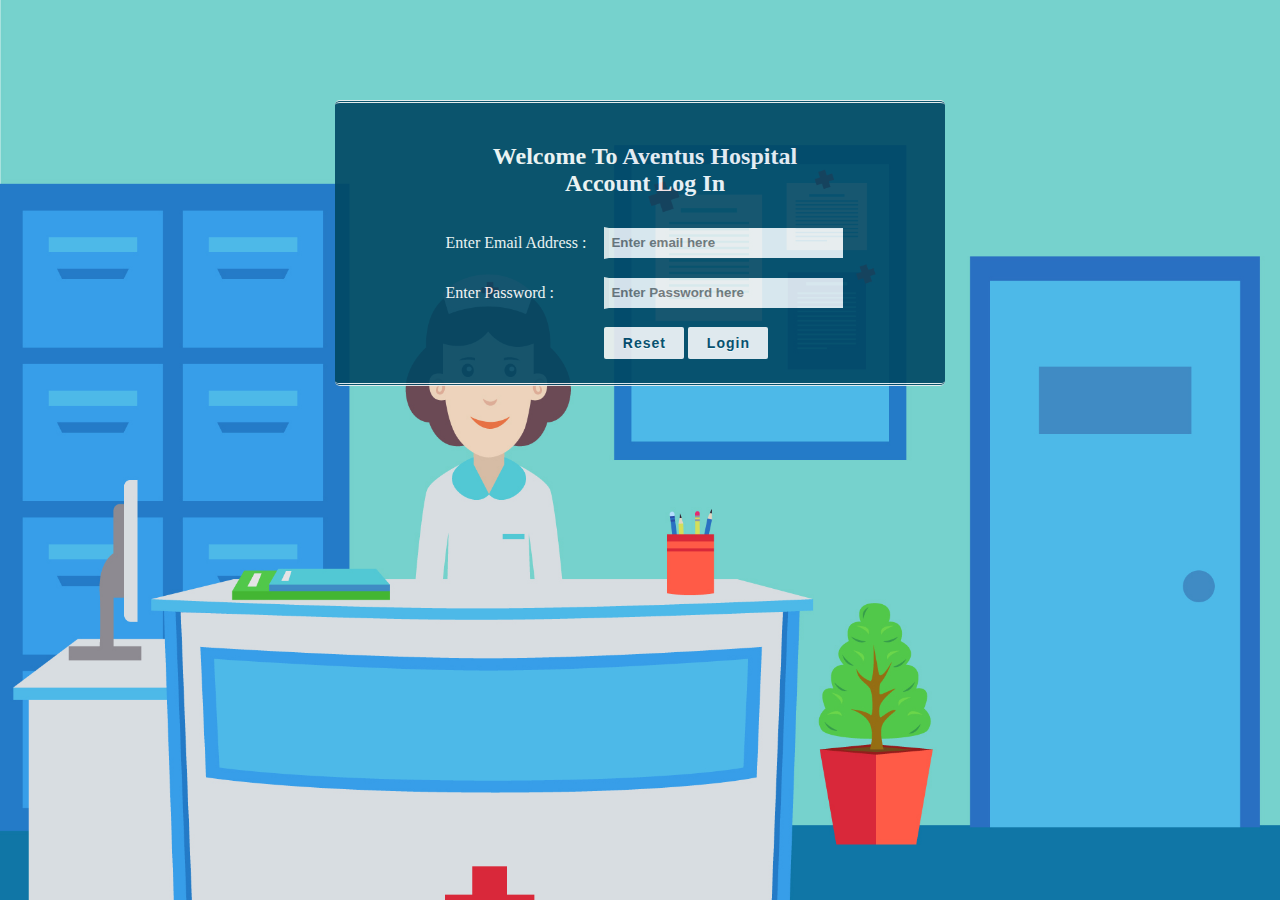
<file: index.html>
<!DOCTYPE html>
<html lang="en">
  <head>
    <meta charset="UTF-8" />
    <meta http-equiv="X-UA-Compatible" content="IE=edge" />
    <meta name="viewport" content="width=device-width, initial-scale=1.0" />
    <title>Document</title>
    <link rel="stylesheet" href="style.css" />
  </head>
  <body>
    <!-- Main div code -->
    <div id="main">
      <div class="h-tag">
        <h2>
          Welcome To Aventus Hospital <br />
          Account Log In
        </h2>
      </div>

      <!-- Login box -->
      <div class="login">
        <table cellspacing="2" align="center" cellpadding="8" border="0">
          <tr>
            <td>Enter Email Address :</td>
            <td>
              <input
                type="text"
                placeholder="Enter email here"
                id="email"
                class="tb"
              />
            </td>
          </tr>
          <tr>
            <td>Enter Password :</td>
            <td>
              <input
                type="password"
                placeholder="Enter Password here"
                id="pwd1"
                class="tb"
              />
            </td>
          </tr>
          <tr>
            <td></td>
            <td>
              <input
                type="submit"
                value="Reset"
                onclick="clearFunc()"
                class="btn"
              />
              <input
                type="submit"
                value="Login"
                class="btn"
                onClick="login()"
              />
            </td>
          </tr>
        </table>
      </div>
      <!-- login box div ending here.. -->
    </div>
    <!-- Main div ending here... -->

    <script>
      function login() {
        var uname = document.getElementById("email").value;
        var pwd = document.getElementById("pwd1").value;
        var filter =
          /^([a-zA-Z0-9_\.\-])+\@(([a-zA-Z0-9\-])+\.)+([a-zA-Z0-9]{2,4})+$/; // Alphanumericvalue @
        if (uname == "") {
          alert("please enter email address.");
        } else if (pwd == "") {
          alert("enter the password");
        } else if (!filter.test(uname)) {
          alert("Enter valid email id.");
        } else if (pwd.length < 6 || pwd.length > 6) {
          alert("Password min and max length is 6.");
        } else {
          alert(
            "Thank You! You are now Redirecting to Patient Registration Portal"
          );
          //Redirecting to other page
          window.location = "patientreg.html";
        }
      }
      //Reset Inputfield code.
      function clearFunc() {
        document.getElementById("email").value = "";
        document.getElementById("pwd1").value = "";
      }
    </script>
  </body>
</html>
</file>
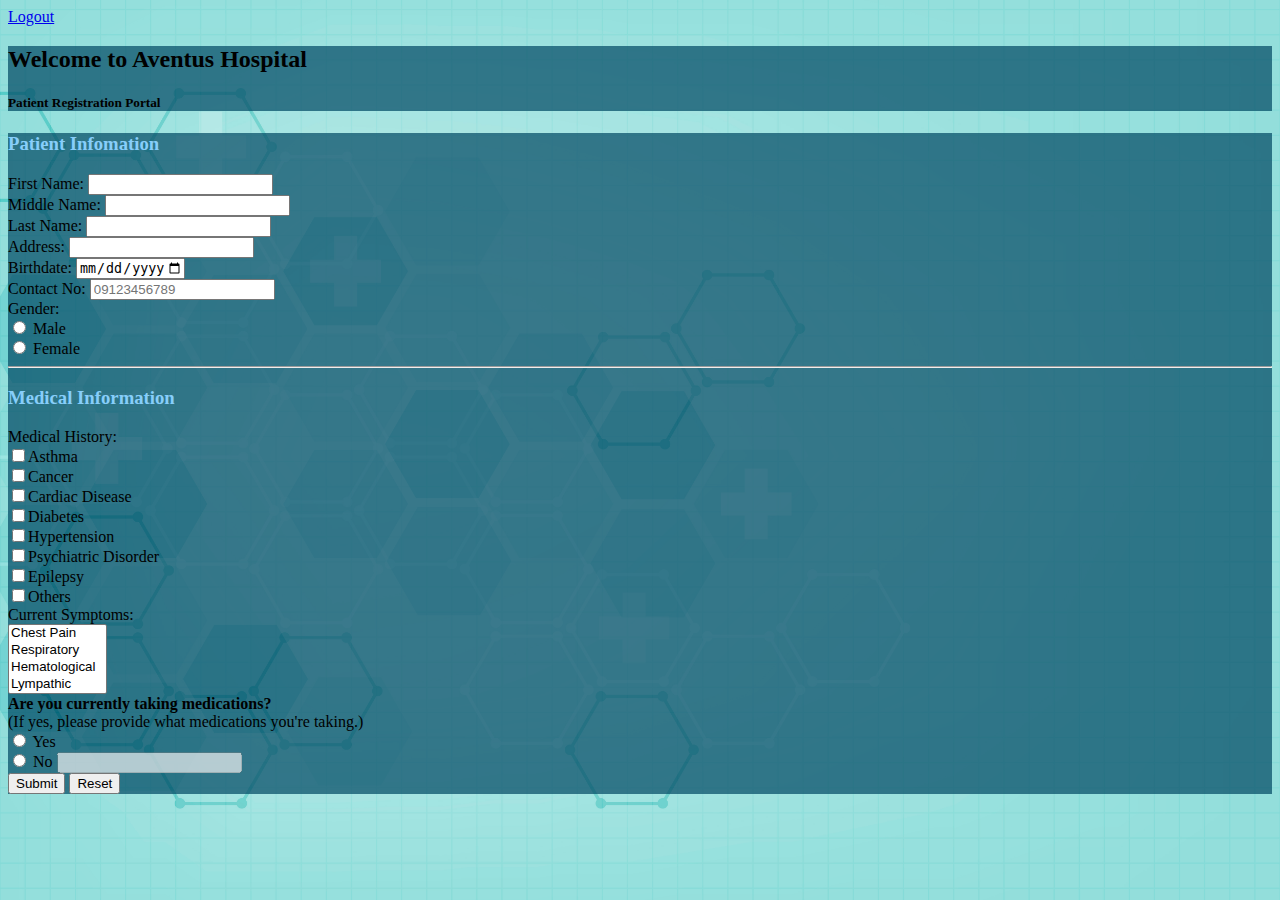
<file: patientreg.html>
<!DOCTYPE html>
<html lang="en">
  <head>
    <meta charset="UTF-8" />
    <meta http-equiv="X-UA-Compatible" content="IE=edge" />
    <meta name="viewport" content="width=device-width, initial-scale=1.0" />
    <title>Patient Registration Portal</title>
    <!-- CSS only -->
    <link
      href="https://cdn.jsdelivr.net/npm/bootstrap@5.1.3/dist/css/bootstrap.min.css"
      rel="stylesheet"
      integrity="sha384-1BmE4kWBq78iYhFldvKuhfTAU6auU8tT94WrHftjDbrCEXSU1oBoqyl2QvZ6jIW3"
      crossorigin="anonymous"
    />
    <!-- STYLE -->
    <style>
      body {
        background-image: url(photo/bg2.jpg);
        background-repeat: no-repeat;
        background-position: center;
        background-attachment: fixed;
        background-size: cover;
      }
      .container {
        background: rgba(0, 71, 99, 0.7);
      }
      h3 {
        color: lightskyblue;
      }
    </style>
  </head>
  <body>
    <!-- Start Here -->
    <!-- Logout Button -->
    <a
      href="index.html"
      type="button"
      class="btn btn-danger text-white position-absolute top-0 end-0 m-3"
      >Logout</a
    >
    <br />

    <!-- Header -->
    <div class="container mt-5 border border-secondary shadow-lg rounded">
      <h2 class="col-lg-12 pt-4 text-center text-light">
        Welcome to Aventus Hospital
      </h2>
      <h5 class="col-lg-12 text-center text-light">
        Patient Registration Portal
      </h5>
    </div>

    <!-- Start of Patient Info -->
    <div class="container mt-5 pt-3 border border-secondary shadow-lg rounded">
      <form
        action="submission.html"
        class="needs-validation row g-3 p-5 pt-4 text-white"
        method="get"
        onsubmit="return sub()"
        name="patientformRecord"
      >
        <!-- NAME -->
        <h3>Patient Infomation</h3>
        <div class="col-lg-4">
          <label for="fName" class="form-label fw-bold">First Name:</label>
          <input type="text" class="form-control" id="fName" required />
        </div>
        <div class="col-lg-4">
          <label for="mName" class="form-label fw-bold">Middle Name:</label>
          <input type="text" class="form-control" id="mName" required />
        </div>
        <div class="col-lg-4">
          <label for="lName" class="form-label fw-bold">Last Name:</label>
          <input type="text" class="form-control" id="lName" required />
        </div>
        <!-- Address -->
        <div class="col-12">
          <label for="inputAddress" class="form-label fw-bold">Address:</label>
          <input type="text" class="form-control" id="inputAddress" required />
        </div>

        <!-- Birthday -->

        <div class="col-lg-4">
          <label for="bDate" class="form-label fw-bold">Birthdate:</label>
          <input
            type="date"
            class="form-control"
            id="bDate"
            min="1872-01-01"
            max="2022-06-13"
            required
          />
        </div>

        <!-- Contact Number -->
        <div class="col-lg-5">
          <label for="pNum" class="form-label fw-bold">Contact No:</label>
          <input
            type="number"
            class="form-control"
            name="pNum"
            id="contactNumber"
            placeholder="09123456789"
            required
          />
        </div>

        <!-- Gender -->
        <div class="col-lg-3">
          <label for="gender" class="form-label fw-bold">Gender:</label><br />
          <input
            class="form-check-input"
            type="radio"
            name="gender"
            id="gder"
            value="male"
            required
          />
          Male &nbsp; <br />
          <input
            class="form-check-input col-md-4"
            type="radio"
            name="gender"
            id="gder"
            value="female"
          />
          Female
        </div>

        <!-- Medical History -->
        <div class="col-lg-12 py-2"><hr /></div>
        <h3>Medical Information</h3>
        <div class="col-lg-2">
          <label for="mh" class="form-label fw-bold">Medical History:</label>
        </div>
        <div class="form-check col-lg-2">
          <input
            class="form-check-input"
            type="checkbox"
            value="asthma"
            name="mh"
          />Asthma <br />
          <input
            class="form-check-input"
            type="checkbox"
            value="cancer"
            name="mh"
          />Cancer <br />
          <input
            class="form-check-input"
            type="checkbox"
            value="cardiacDisease"
            name="mh"
          />Cardiac Disease <br />
          <input
            class="form-check-input"
            type="checkbox"
            value="diabetes"
            name="mh"
          />Diabetes <br />
        </div>
        <div class="form-check col-lg-2">
          <input
            class="form-check-input"
            type="checkbox"
            value="hypertension"
            name="mh"
          />Hypertension <br />
          <input
            class="form-check-input"
            type="checkbox"
            value="psychiatricDisorder"
            name="mh"
          />Psychiatric Disorder <br />
          <input
            class="form-check-input"
            type="checkbox"
            value="epilepsy"
            name="mh"
          />Epilepsy <br />
          <input
            class="form-check-input"
            type="checkbox"
            value="others"
            name="mh"
          />Others <br />
        </div>
        <div class="col-lg-2">
          <label for="currentSymptoms" class="form-label fw-bold"
            >Current Symptoms:</label
          >
        </div>

        <!-- Symptoms -->
        <div class="col-lg-4">
          <select id="currentSymptoms" class="form-select" multiple required>
            <option value="Chest Pain">Chest Pain</option>
            <option value="Respiratory">Respiratory</option>
            <option value="Hematological">Hematological</option>
            <option value="Lympathic">Lympathic</option>
            <option value="Neurological">Neurological</option>
            <option value="Psychiatric">Psychiatric</option>
            <option value="Gastrointestinal">Gastrointestinal</option>
            <option value="Weight Loss">Weight Loss</option>
          </select>
        </div>

        <!-- Current Medications -->
        <div class="col-lg-12 pt-4">
          <label for="medications" class="form-label">
            <b>Are you currently taking medications?</b><br />
            <span class="fst-italic"
              >(If yes, please provide what medications you're taking.)</span
            > </label
          ><br />
          <input
            type="radio"
            name="medications"
            value="yes"
            id="meds"
            onclick="medP(this)"
          />
          <label for="yes">Yes</label><br />
          <input
            type="radio"
            name="medications"
            value="no"
            id="meds"
            onclick="medP(this)"
          />
          <label for="no">No</label>
          <input type="text" class="form-control" id="distxt" disabled />
        </div>

        <!-- Submit/Reset Button -->
        <div class="col-lg-12 pt-4 text-center">
          <button type="submit" class="btn btn-primary" id="subForm">
            Submit
          </button>
          <button type="reset" class="btn btn-secondary">Reset</button>
        </div>
      </form>
    </div>
    <br />
    <!-- End of Patient Info -->

    <!-- Patient Submission -->

    <script>
      let patientRecords = localStorage.getItem("patientRecord")
        ? JSON.parse(localStorage.getItem("patientRecord"))
        : [];

      sub = () => {
        var contact = document.getElementById("contactNumber").value;
        if (!/^(09|639)\d{9}$/.test(contact)) {
          alert("Please follow this format: 09123456789");
          return false;
        } else {
          alert("Data successfully recorded");
          addpatientRecord();
          return true;
        }
      };

      // let patientRecords =[];
      function addpatientRecord() {
        const genderChoice = document.querySelectorAll(
          "input[name = 'gender']"
        );
        let gen;
        for (const c of genderChoice) {
          if (c.checked) {
            gen = c.value;
            break;
          }
        }

        const chk = document.querySelectorAll("input[name='mh']:checked");
        let chkValue = [];
        for (const c of chk) {
          if (c.checked) {
            chkValue.push(c.value);
          }
        }

        const currSymptomsChosen = document.getElementById("currentSymptoms");
        const currSymptoms = [...currSymptomsChosen.options]
          .filter((option) => option.selected)
          .map((option) => option.value);

        const takingMeds = document.querySelectorAll(
          "input[name = 'medications']"
        );
        let tm;
        for (const t of takingMeds) {
          if (t.checked) {
            tm = t.value;
            break;
          }
        }
        patientRecords.push(patientRecord);
        console.table(patientRecords);
        localStorage.setItem("patientRecord", JSON.stringify(patientRecords));
      }

      // TAKING MEDICATION VALIDATION
      function medP(medic) {
        var m = document.getElementById("distxt");
        if (medic.value == "yes") {
          m.disabled = false;
        } else if (medic.value == "no") {
          m.disabled = true;
          m.value = null;
        }
      }

      //RESET ALERT BUTTON
      document
        .querySelector("form")
        .addEventListener("reset", function (event) {
          if (!confirm("Are you sure you want to reset the field?")) {
            event.preventDefault();
          } else {
            window.location.reload();
          }
        });
    </script>

    <!-- JavaScript Bundle with Popper -->
    <script
      src="https://cdn.jsdelivr.net/npm/bootstrap@5.1.3/dist/js/bootstrap.bundle.min.js"
      integrity="sha384-ka7Sk0Gln4gmtz2MlQnikT1wXgYsOg+OMhuP+IlRH9sENBO0LRn5q+8nbTov4+1p"
      crossorigin="anonymous"
    ></script>
  </body>
</html>
</file>
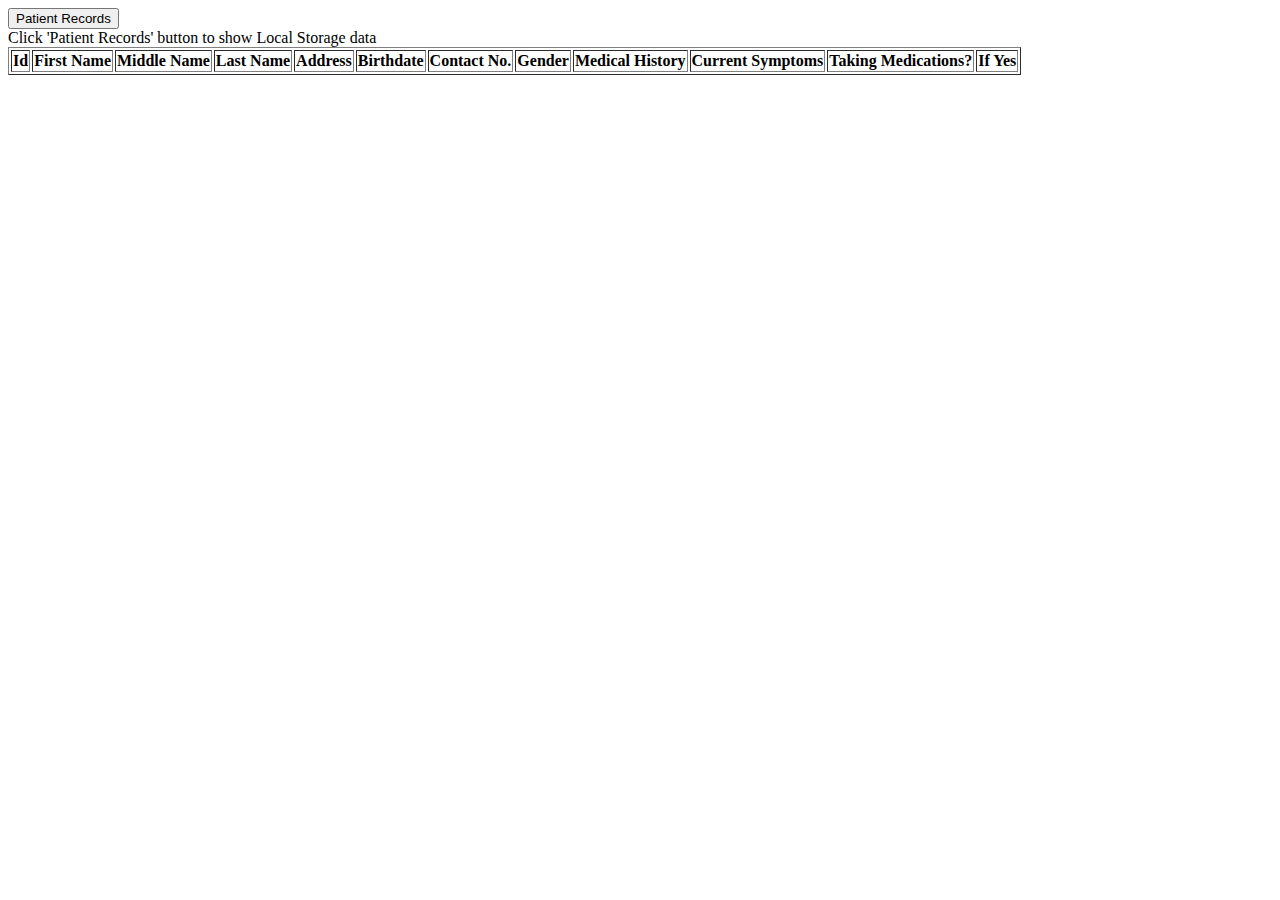
<file: submission.html>
<!DOCTYPE html>
<html lang="en">
  <head>
    <meta charset="UTF-8" />
    <meta http-equiv="X-UA-Compatible" content="IE=edge" />
    <meta name="viewport" content="width=device-width, initial-scale=1.0" />
    <title>Patient Records</title>
    <!-- CSS only -->
    <link
      href="https://cdn.jsdelivr.net/npm/bootstrap@5.1.3/dist/css/bootstrap.min.css"
      rel="stylesheet"
      integrity="sha384-1BmE4kWBq78iYhFldvKuhfTAU6auU8tT94WrHftjDbrCEXSU1oBoqyl2QvZ6jIW3"
      crossorigin="anonymous"
    />
  </head>
  <body>
    <div class="container pt-5 bg-white shadow-lg rounded">
      <button id="listBtn" class="btn btn-primary text-white">
        Patient Records
      </button>
      <div class="table-responsive table-caption">
        <caption>
          Click 'Patient Records' button to show Local Storage data
        </caption>
        <table class="table table-bordered" id="patientListTable" border="1">
          <tr>
            <th>Id</th>
            <th>First Name</th>
            <th>Middle Name</th>
            <th>Last Name</th>
            <th>Address</th>
            <th>Birthdate</th>
            <th>Contact No.</th>
            <th>Gender</th>
            <th>Medical History</th>
            <th>Current Symptoms</th>
            <th>Taking Medications?</th>
            <th>If Yes</th>
          </tr>
        </table>
      </div>
    </div>

    <script>
      // RETRIEVE DATA FROM LOCAL STORAGE
      listPatientForm = (e) => {
        e.preventDefault();

        let newArray = [];
        newArray = JSON.parse(localStorage.getItem("patientRecord"));

        console.table(newArray);
        let patientListTable = document.getElementById("patientListTable");

        newArray.forEach((patient, i) => {
          let listRows = patientListTable.insertRow(i + 1);
          console.log(Object.keys(patient).length);
          let j = 0;
          for (let property in patient) {
            let listCols = listRows.insertCell(j);
            listCols.innerHTML = patient[property];
            j++;
          }
        });
      };
      document
        .getElementById("listBtn")
        .addEventListener("click", listPatientForm);
    </script>

    <!-- JavaScript Bundle with Popper -->
    <script
      src="https://cdn.jsdelivr.net/npm/bootstrap@5.1.3/dist/js/bootstrap.bundle.min.js"
      integrity="sha384-ka7Sk0Gln4gmtz2MlQnikT1wXgYsOg+OMhuP+IlRH9sENBO0LRn5q+8nbTov4+1p"
      crossorigin="anonymous"
    ></script>
  </body>
</html>
</file>
<file: style.css>
@import url('https://fonts.googleapis.com/css2?family=Halant&family=Montserrat:wght@700&family=Satisfy&display=swap');

body
{
  margin:0px; 
  background-image: url(photo/bg.jpg);
  background-repeat: no-repeat;
  background-size: cover;



  color:#f7f7f7;
}
h2{
    text-align: center;
}
#main
{
  width:600px; height:260px; margin-left:auto; margin-right:auto; border-radius:5px; padding-left:10px; margin-top:100px;
  border-top:3px double #f1f1f1; border-bottom:3px double #f1f1f1; padding-top:20px;
  background: #004763;
  opacity: .9;
}
/* css code for textbox */
#main .tb
{
 height:28px; width:230px; border:1px solid #004763; color:#004763; font-weight:bold; border-left:5px solid #f7f7f7; opacity:0.9;
}

/* css code for button*/
#main .btn
{
 width:80px; height:32px; outline:none;  font-weight:bold; border:0px solid #004763; text-shadow: 0px 0.5px 0.5px #fff;	
 border-radius: 2px; font-weight: 600; color:#004763 ; letter-spacing: 1px; font-size:14px; -webkit-transition: 1s; -moz-transition: 1s; transition: 1s;
}

#main .btn:hover
{
 background-color:#004763; outline:none;  border-radius: 2px; color:#f1f1f1; border:1px solid #f1f1f1;
}
</file>
